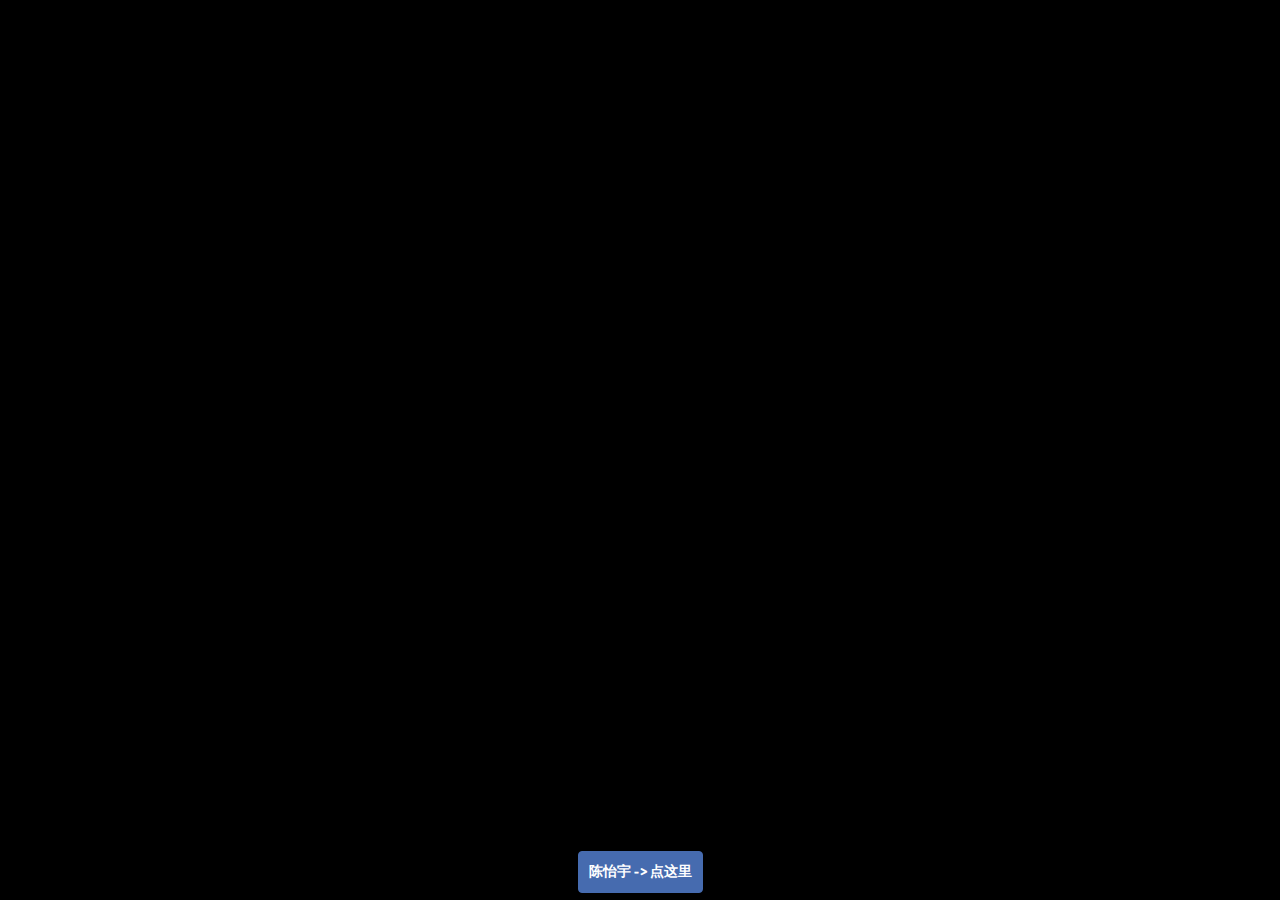
<file: src/index.html>
<!DOCTYPE html>
<!--[if lt IE 7]> <html class="ie lt-ie9 lt-ie8 lt-ie7"> <![endif]-->
<!--[if IE 7]>    <html class="ie lt-ie9 lt-ie8"> <![endif]-->
<!--[if IE 8]>    <html class="ie lt-ie9"> <![endif]-->
<!--[if gt IE 8]> <html> <![endif]-->
<!--[if !IE]><!--><html lang="en"><!-- <![endif]-->
<head>
	<title>陈怡宇🎂生日快乐</title>
	<meta charset="UTF-8" />
	<meta name="description" content="Happy Birthday Xola">
	<meta name="robots" content="index, follow" />
    <meta name="keywords" content="Birthday, Happy">
    <!-- Strat of Facebook Meta -->
    <meta property="og:type" content="E-Greeting" />
    <meta property="og:image" content="favicon.ico" />
    <meta property="og:description" content="Wish you a very Happy Birthday">
    <!-- End of Facebook Meta Tags -->
	<meta name="viewport" content="width=device-width, initial-scale=1.0, user-scalable=0, minimum-scale=1.0, maximum-scale=1.0">
	<meta name="apple-mobile-web-app-capable" content="yes">
	<meta name="apple-mobile-web-app-status-bar-style" content="black">
	<meta http-equiv="X-UA-Compatible" content="IE=9; IE=8; IE=7; IE=EDGE" />
	<link rel="stylesheet" href="bootstrap2.min.css">
	<link rel="stylesheet" type="text/css" href="stylesheet.css">
	<link rel="stylesheet" type="text/css" href="loading.css">
	<link rel="stylesheet" type="text/css" href="fonts.css">
	<link rel="stylesheet/less" href="cake.less">
	<script src="less.min.js"></script>
</head>

<body>
	<div class="loading"></div>
	<audio class="song" controls loop>
        <source src="hbd.mp3"></source>
	   Your browser isn't invited for super fun audio time.
    </audio>
    <div class="balloons text-center" id="b1">
    	<h2 style="color:#F2B300;">陈</h2>
    </div>
    <div class="balloons text-center" id="b2">
    	<h2 style="color:#0719D4;">怡</h2>
    </div>
	<div class="balloons text-center" id="b3">
    	<h2 style="color:#D14D39;">宇</h2>
    </div>
	<div class="balloons text-center" id="b4">
    	<h2 style="color:#8FAD00;">生</h2>
    </div>
	<div class="balloons text-center" id="b5">
    	<h2 style="color:#8377E4;">日</h2>
    </div>
    <div class="balloons text-center" id="b6">
    	<h2 style="color:#99C96A;">快</h2>
    </div>
    <div class="balloons text-center" id="b7">
    	<h2 style="color:#20CFB4;">乐</h2>
    </div>

    <img src="Balloon-Border.png" width="100%" class="balloon-border">
 

	<div class="container">
		
		<div class="row">
			<div class="col-md-2 col-xs-2 bulb-holder">
				<div class="bulb" id="bulb_yellow"></div>
			</div>
			<div class="col-md-2 col-xs-2 bulb-holder">
				<div class="bulb" id="bulb_red"></div>
			</div>
			<div class="col-md-2 col-xs-2 bulb-holder">
				<div class="bulb" id="bulb_blue"></div>
			</div>
			<div class="col-md-2 col-xs-2 bulb-holder">
				<div class="bulb" id="bulb_green"></div>
			</div>
			<div class="col-md-2 col-xs-2 bulb-holder">
				<div class="bulb" id="bulb_pink"></div>
			</div>
			<div class="col-md-2 col-xs-2 bulb-holder">
				<div class="bulb" id="bulb_orange"></div>
			</div>
		</div>
		<div class="row">
			<div class="col-md-12 text-center">
				<img src="banner.png" class="bannar">
			</div>
		</div>
		<div class="row cake-cover">
			<div class="col-md-12 texr-center">
				<div class="cake">
				  <div class="velas">
				    <div class="fuego"></div>
				    <div class="fuego"></div>
				    <div class="fuego"></div>
				    <div class="fuego"></div>
				    <div class="fuego"></div>
				  </div>
				  <div class="cobertura"></div>
				  <div class="bizcocho"></div>
				</div>
			</div>
		</div>
		<div class="row message">
			<div class="col-md-12">
				<p>陈怡宇</p>
				<p>我终于把这个网页做好了</p>
				<p>你今天生日</p>
				<p>而且还是元宵节</p>
				<p>我要祝你“双节快乐”</p>
				<p>送给你最美的气球</p>
				<p>最漂亮的蛋糕</p>
				<p>还有</p>
				<p>刘德威的鸡翅 一定会来的</p>
				<p>你要开开心心</p>
				<p>快高长大</p>
				<p>冲击年级前一百</p>
				<p>哈哈哈😂哈哈哈哈</p>
			</div>
		</div>
		<div class="navbar navbar-fixed-bottom">
			<div class="row">
				<div class="col-md-6 text-center col-md-offset-3">
					<button class="btn btn-primary" id="turn_on">陈怡宇 -> 点这里</button>
					<button class="btn btn-primary" id="play">播放音乐</button>
					<button class="btn btn-primary" id="bannar_coming">把它弄漂亮点</button>
					<button class="btn btn-primary" id="balloons_flying">放气球吧</button>
					<button class="btn btn-primary" id="cake_fadein">送你个蛋糕</button>
					<button class="btn btn-primary" id="light_candle"> 还要点蜡烛</button>
					<button class="btn btn-primary" id="wish_message">今日你最大 陈怡宇</button>
					<button class="btn btn-primary" id="story">祝你生日快乐！！！</button>
					<!-- <button class="btn btn-primary" id="cake_cut">Lrt's Cut the Cake</button> -->
				</div>
			</div>
			<!-- <div class="col-md-2">
			</div>
			<div class="col-md-2">
			</div>
			<div class="col-md-2">
			</div>
			<div class="col-md-2">
			</div>
			<div class="col-md-2">
			</div> -->
		</div>


	</div>
</body>

<script src="jquery.min.js"></script>
<script src="bootstrap.min.js"></script>
<script src="effect.js"></script>

</html>
</file>
<file: src/stylesheet.css>
body {
	/*background-color: #FFDAB9;	*/
	background-color: #000;
	-webkit-transition:background-color linear 5s;
	-moz-transition:background-color linear 5s;
	-o-transition:background-color linear 5s;
	-ms-transition:background-color linear 5s;
	transition:background-color linear 5s;
	overflow-x:hidden;
}
.container {
	display: none;
}
.peach {
	background-color: #FFDAB9;
	
}
.peach-after {
	-webkit-animation:peach_alive linear 8s infinite;
	-moz-animation:peach_alive linear 8s infinite;
	-o-animation:peach_alive linear 8s infinite;
	-ms-animation:peach_alive linear 8s infinite;
	animation:peach_alive linear 8s infinite;
}

@-webkit-keyframes peach_alive {
	0%{
		background-color: #FFDAB9;
	}
	25%{
		background-color: #FFE4B5;
	}
	50%{
		background-color: #FFDAB9;
	}
	75%{
		background-color: #FFEFD5;
	}
	100%{
		background-color: #FFDAB9;
	}
}
@-moz-keyframes peach_alive {
	0%{
		background-color: #FFDAB9;
	}
	25%{
		background-color: #FFE4B5;
	}
	50%{
		background-color: #FFDAB9;
	}
	75%{
		background-color: #FFEFD5;
	}
	100%{
		background-color: #FFDAB9;
	}
}

@-o-keyframes peach_alive {
	0%{
		background-color: #FFDAB9;
	}
	25%{
		background-color: #FFE4B5;
	}
	50%{
		background-color: #FFDAB9;
	}
	75%{
		background-color: #FFEFD5;
	}
	100%{
		background-color: #FFDAB9;
	}
}

@-ms-keyframes peach_alive {
	0%{
		background-color: #FFDAB9;
	}
	25%{
		background-color: #FFE4B5;
	}
	50%{
		background-color: #FFDAB9;
	}
	75%{
		background-color: #FFEFD5;
	}
	100%{
		background-color: #FFDAB9;
	}
}

@keyframes peach_alive {
	0%{
		background-color: #FFDAB9;
	}
	25%{
		background-color: #FFE4B5;
	}
	50%{
		background-color: #FFDAB9;
	}
	75%{
		background-color: #FFEFD5;
	}
	100%{
		background-color: #FFDAB9;
	}
}


.bulb {
	width: 50px;
	height: 50px;
	margin: auto;
	background-repeat: no-repeat no-repeat;
	background-position:center 0px;
	background-size: 50px 50px;
}

.bulb-holder {
	height: 70px;
}

.bulb-glow-yellow {
	background-image: url('bulb_yellow.png');
	-webkit-animation: bulb_glow_yellow linear 5s;
	-moz-animation: bulb_glow_yellow linear 5s;
	-o-animation: bulb_glow_yellow linear 5s;
	-ms-animation: bulb_glow_yellow linear 5s;
	animation: bulb_glow_yellow linear 5s;
}

@-webkit-keyframes bulb_glow_yellow {
	0%{
		background-image: url('bulb.png');
		opacity: 0;
	}
	50%{
		opacity: 1;
	}
	100%{
		background-image: url('bulb_yellow.png');
		opacity: 1;
	}
}
@-moz-keyframes bulb_glow_yellow {
	0%{
		background-image: url('bulb.png');
		opacity: 0;
	}
	50%{
		opacity: 1;
	}
	100%{
		background-image: url('bulb_yellow.png');
		opacity: 1;
	}
}
@-o-keyframes bulb_glow_yellow {
	0%{
		background-image: url('bulb.png');
		opacity: 0;
	}
	50%{
		opacity: 1;
	}
	100%{
		background-image: url('bulb_yellow.png');
		opacity: 1;
	}
}
@-ms-keyframes bulb_glow_yellow {
	0%{
		background-image: url('bulb.png');
		opacity: 0;
	}
	50%{
		opacity: 1;
	}
	100%{
		background-image: url('bulb_yellow.png');
		opacity: 1;
	}
}
@keyframes bulb_glow_yellow {
	0%{
		background-image: url('bulb.png');
		opacity: 0;
	}
	50%{
		opacity: 1;
	}
	100%{
		background-image: url('bulb_yellow.png');
		opacity: 1;
	}
}

.bulb-glow-red {
	background-image: url('bulb_red.png');
	-webkit-animation: bulb_glow_red linear 5s;
	-moz-animation: bulb_glow_red linear 5s;
	-o-animation: bulb_glow_red linear 5s;
	-ms-animation: bulb_glow_red linear 5s;
	animation: bulb_glow_red linear 5s;
}

@-webkit-keyframes bulb_glow_red {
	0%{
		background-image: url('bulb.png');
		opacity: 0;
	}
	50%{
		opacity: 1;
	}
	100%{
		background-image: url('bulb_red.png');
		opacity: 1;
	}
}
@-moz-keyframes bulb_glow_red {
	0%{
		background-image: url('bulb.png');
		opacity: 0;
	}
	50%{
		opacity: 1;
	}
	100%{
		background-image: url('bulb_red.png');
		opacity: 1;
	}
}
@-o-keyframes bulb_glow_red {
	0%{
		background-image: url('bulb.png');
		opacity: 0;
	}
	50%{
		opacity: 1;
	}
	100%{
		background-image: url('bulb_red.png');
		opacity: 1;
	}
}
@-ms-keyframes bulb_glow_red {
	0%{
		background-image: url('bulb.png');
		opacity: 0;
	}
	50%{
		opacity: 1;
	}
	100%{
		background-image: url('bulb_red.png');
		opacity: 1;
	}
}
@keyframes bulb_glow_red {
	0%{
		background-image: url('bulb.png');
		opacity: 0;
	}
	50%{
		opacity: 1;
	}
	100%{
		background-image: url('bulb_red.png');
		opacity: 1;
	}
}
.bulb-glow-blue {
	background-image: url('bulb_blue.png');
	-webkit-animation: bulb_glow_blue linear 5s;
	-moz-animation: bulb_glow_blue linear 5s;
	-o-animation: bulb_glow_blue linear 5s;
	-ms-animation: bulb_glow_blue linear 5s;
	animation: bulb_glow_blue linear 5s;
}

@-webkit-keyframes bulb_glow_blue {
	0%{
		background-image: url('bulb.png');
		opacity: 0;
	}
	50%{
		opacity: 1;
	}
	100%{
		background-image: url('bulb_blue.png');
		opacity: 1;
	}
}
@-moz-keyframes bulb_glow_blue {
	0%{
		background-image: url('bulb.png');
		opacity: 0;
	}
	50%{
		opacity: 1;
	}
	100%{
		background-image: url('bulb_blue.png');
		opacity: 1;
	}
}
@-o-keyframes bulb_glow_blue {
	0%{
		background-image: url('bulb.png');
		opacity: 0;
	}
	50%{
		opacity: 1;
	}
	100%{
		background-image: url('bulb_blue.png');
		opacity: 1;
	}
}
@-ms-keyframes bulb_glow_blue {
	0%{
		background-image: url('bulb.png');
		opacity: 0;
	}
	50%{
		opacity: 1;
	}
	100%{
		background-image: url('bulb_blue.png');
		opacity: 1;
	}
}
@keyframes bulb_glow_blue {
	0%{
		background-image: url('bulb.png');
		opacity: 0;
	}
	50%{
		opacity: 1;
	}
	100%{
		background-image: url('bulb_blue.png');
		opacity: 1;
	}
}

.bulb-glow-green {
	background-image: url('bulb_green.png');
	-webkit-animation: bulb_glow_green linear 5s;
	-moz-animation: bulb_glow_green linear 5s;
	-o-animation: bulb_glow_green linear 5s;
	-ms-animation: bulb_glow_green linear 5s;
	animation: bulb_glow_green linear 5s;
}

@-webkit-keyframes bulb_glow_green {
	0%{
		background-image: url('bulb.png');
		opacity: 0;
	}
	50%{
		opacity: 1;
	}
	100%{
		background-image: url('bulb_green.png');
		opacity: 1;
	}
}
@-moz-keyframes bulb_glow_green {
	0%{
		background-image: url('bulb.png');
		opacity: 0;
	}
	50%{
		opacity: 1;
	}
	100%{
		background-image: url('bulb_green.png');
		opacity: 1;
	}
}
@-o-keyframes bulb_glow_green {
	0%{
		background-image: url('bulb.png');
		opacity: 0;
	}
	50%{
		opacity: 1;
	}
	100%{
		background-image: url('bulb_green.png');
		opacity: 1;
	}
}
@-ms-keyframes bulb_glow_green {
	0%{
		background-image: url('bulb.png');
		opacity: 0;
	}
	50%{
		opacity: 1;
	}
	100%{
		background-image: url('bulb_green.png');
		opacity: 1;
	}
}
@keyframes bulb_glow_green {
	0%{
		background-image: url('bulb.png');
		opacity: 0;
	}
	50%{
		opacity: 1;
	}
	100%{
		background-image: url('bulb_green.png');
		opacity: 1;
	}
}

.bulb-glow-pink {
	background-image: url('bulb_pink.png');
	-webkit-animation: bulb_glow_pink linear 5s;
	-moz-animation: bulb_glow_pink linear 5s;
	-o-animation: bulb_glow_pink linear 5s;
	-ms-animation: bulb_glow_pink linear 5s;
	animation: bulb_glow_pink linear 5s;
}

@-webkit-keyframes bulb_glow_pink {
	0%{
		background-image: url('bulb.png');
		opacity: 0;
	}
	50%{
		opacity: 1;
	}
	100%{
		background-image: url('bulb_pink.png');
		opacity: 1;
	}
}
@-moz-keyframes bulb_glow_pink {
	0%{
		background-image: url('bulb.png');
		opacity: 0;
	}
	50%{
		opacity: 1;
	}
	100%{
		background-image: url('bulb_pink.png');
		opacity: 1;
	}
}
@-o-keyframes bulb_glow_pink {
	0%{
		background-image: url('bulb.png');
		opacity: 0;
	}
	50%{
		opacity: 1;
	}
	100%{
		background-image: url('bulb_pink.png');
		opacity: 1;
	}
}
@-ms-keyframes bulb_glow_pink {
	0%{
		background-image: url('bulb.png');
		opacity: 0;
	}
	50%{
		opacity: 1;
	}
	100%{
		background-image: url('bulb_pink.png');
		opacity: 1;
	}
}
@keyframes bulb_glow_pink {
	0%{
		background-image: url('bulb.png');
		opacity: 0;
	}
	50%{
		opacity: 1;
	}
	100%{
		background-image: url('bulb_pink.png');
		opacity: 1;
	}
}

.bulb-glow-orange {
	background-image: url('bulb_orange.png');
	-webkit-animation: bulb_glow_orange linear 5s;
	-moz-animation: bulb_glow_orange linear 5s;
	-o-animation: bulb_glow_orange linear 5s;
	-ms-animation: bulb_glow_orange linear 5s;
	animation: bulb_glow_orange linear 5s;
}

@-webkit-keyframes bulb_glow_orange {
	0%{
		background-image: url('bulb.png');
		opacity: 0;
	}
	50%{
		opacity: 1;
	}
	100%{
		background-image: url('bulb_orange.png');
		opacity: 1;
	}
}
@-moz-keyframes bulb_glow_orange {
	0%{
		background-image: url('bulb.png');
		opacity: 0;
	}
	50%{
		opacity: 1;
	}
	100%{
		background-image: url('bulb_orange.png');
		opacity: 1;
	}
}
@-o-keyframes bulb_glow_orange {
	0%{
		background-image: url('bulb.png');
		opacity: 0;
	}
	50%{
		opacity: 1;
	}
	100%{
		background-image: url('bulb_orange.png');
		opacity: 1;
	}
}
@-ms-keyframes bulb_glow_orange {
	0%{
		background-image: url('bulb.png');
		opacity: 0;
	}
	50%{
		opacity: 1;
	}
	100%{
		background-image: url('bulb_orange.png');
		opacity: 1;
	}
}
@keyframes bulb_glow_orange {
	0%{
		background-image: url('bulb.png');
		opacity: 0;
	}
	50%{
		opacity: 1;
	}
	100%{
		background-image: url('bulb_orange.png');
		opacity: 1;
	}
}


/*after music*/
.bulb-glow-yellow-after {
	background-image: url('bulb_yellow.png');
	-webkit-animation: bulb_glow_yellow_after linear 1s infinite;
	-moz-animation: bulb_glow_yellow_after linear 1s infinite;
	-o-animation: bulb_glow_yellow_after linear 1s infinite;
	-ms-animation: bulb_glow_yellow_after linear 1s infinite;
	animation: bulb_glow_yellow_after linear 1s infinite;
}

@-webkit-keyframes bulb_glow_yellow_after {
	0%{
		background-image: url('bulb.png');
	}
	50%{
		background-image: url('bulb_yellow.png');
	}
	100%{
		background-image: url('bulb.png');
	}
}
@-moz-keyframes bulb_glow_yellow_after {
	0%{
		background-image: url('bulb.png');
	}
	50%{
		background-image: url('bulb_yellow.png');
	}
	100%{
		background-image: url('bulb.png');
	}
}
@-o-keyframes bulb_glow_yellow_after {
	0%{
		background-image: url('bulb.png');
	}
	50%{
		background-image: url('bulb_yellow.png');
	}
	100%{
		background-image: url('bulb.png');
	}
}
@-ms-keyframes bulb_glow_yellow_after {
	0%{
		background-image: url('bulb.png');
	}
	50%{
		background-image: url('bulb_yellow.png');
	}
	100%{
		background-image: url('bulb.png');
	}
}
@keyframes bulb_glow_yellow_after {
	0%{
		background-image: url('bulb.png');
	}
	50%{
		background-image: url('bulb_yellow.png');
	}
	100%{
		background-image: url('bulb.png');
	}
}

.bulb-glow-red-after {
	background-image: url('bulb_red.png');
	-webkit-animation: bulb_glow_red_after linear 1.2s infinite;
	-moz-animation: bulb_glow_red_after linear 1.2s infinite;
	-o-animation: bulb_glow_red_after linear 1.2s infinite;
	-ms-animation: bulb_glow_red_after linear 1.2s infinite;
	animation: bulb_glow_red_after linear 1.2s infinite;
}

@-webkit-keyframes bulb_glow_red_after {
	0%{
		background-image: url('bulb.png');
	}
	50%{
		background-image: url('bulb_red.png');
	}
	100%{
		background-image: url('bulb.png');
	}
}
@-moz-keyframes bulb_glow_red_after {
	0%{
		background-image: url('bulb.png');
	}
	50%{
		background-image: url('bulb_red.png');
	}
	100%{
		background-image: url('bulb.png');
	}
}
@-o-keyframes bulb_glow_red_after {
	0%{
		background-image: url('bulb.png');
	}
	50%{
		background-image: url('bulb_red.png');
	}
	100%{
		background-image: url('bulb.png');
	}
}
@-ms-keyframes bulb_glow_red_after {
	0%{
		background-image: url('bulb.png');
	}
	50%{
		background-image: url('bulb_red.png');
	}
	100%{
		background-image: url('bulb.png');
	}
}
@keyframes bulb_glow_red_after {
	0%{
		background-image: url('bulb.png');
	}
	50%{
		background-image: url('bulb_red.png');
	}
	100%{
		background-image: url('bulb.png');
	}
}

.bulb-glow-blue-after {
	background-image: url('bulb_blue.png');
	-webkit-animation: bulb_glow_blue_after linear 1.4s infinite;
	-moz-animation: bulb_glow_blue_after linear 1.4s infinite;
	-o-animation: bulb_glow_blue_after linear 1.4s infinite;
	-ms-animation: bulb_glow_blue_after linear 1.4s infinite;
	animation: bulb_glow_blue_after linear 1.4s infinite;
}

@-webkit-keyframes bulb_glow_blue_after {
	0%{
		background-image: url('bulb.png');
	}
	50%{
		background-image: url('bulb_blue.png');
	}
	100%{
		background-image: url('bulb.png');
	}
}
@-moz-keyframes bulb_glow_blue_after {
	0%{
		background-image: url('bulb.png');
	}
	50%{
		background-image: url('bulb_blue.png');
	}
	100%{
		background-image: url('bulb.png');
	}
}
@-o-keyframes bulb_glow_blue_after {
	0%{
		background-image: url('bulb.png');
	}
	50%{
		background-image: url('bulb_blue.png');
	}
	100%{
		background-image: url('bulb.png');
	}
}
@-ms-keyframes bulb_glow_blue_after {
	0%{
		background-image: url('bulb.png');
	}
	50%{
		background-image: url('bulb_blue.png');
	}
	100%{
		background-image: url('bulb.png');
	}
}
@keyframes bulb_glow_blue_after {
	0%{
		background-image: url('bulb.png');
	}
	50%{
		background-image: url('bulb_blue.png');
	}
	100%{
		background-image: url('bulb.png');
	}
}
.bulb-glow-green-after {
	background-image: url('bulb_green.png');
	-webkit-animation: bulb_glow_green_after linear 1.8s infinite;
	-moz-animation: bulb_glow_green_after linear 1.8s infinite;
	-o-animation: bulb_glow_green_after linear 1.8s infinite;
	-ms-animation: bulb_glow_green_after linear 1.8s infinite;
	animation: bulb_glow_green_after linear 1.8s infinite;
}

@-webkit-keyframes bulb_glow_green_after {
	0%{
		background-image: url('bulb.png');
	}
	50%{
		background-image: url('bulb_green.png');
	}
	100%{
		background-image: url('bulb.png');
	}
}

@-moz-keyframes bulb_glow_green_after {
	0%{
		background-image: url('bulb.png');
	}
	50%{
		background-image: url('bulb_green.png');
	}
	100%{
		background-image: url('bulb.png');
	}
}
@-o-keyframes bulb_glow_green_after {
	0%{
		background-image: url('bulb.png');
	}
	50%{
		background-image: url('bulb_green.png');
	}
	100%{
		background-image: url('bulb.png');
	}
}
@-ms-keyframes bulb_glow_green_after {
	0%{
		background-image: url('bulb.png');
	}
	50%{
		background-image: url('bulb_green.png');
	}
	100%{
		background-image: url('bulb.png');
	}
}
@keyframes bulb_glow_green_after {
	0%{
		background-image: url('bulb.png');
	}
	50%{
		background-image: url('bulb_green.png');
	}
	100%{
		background-image: url('bulb.png');
	}
}
.bulb-glow-pink-after {
	background-image: url('bulb_pink.png');
	-webkit-animation: bulb_glow_pink_after linear 2s infinite;
	-moz-animation: bulb_glow_pink_after linear 2s infinite;
	-o-animation: bulb_glow_pink_after linear 2s infinite;
	-ms-animation: bulb_glow_pink_after linear 2s infinite;
	animation: bulb_glow_pink_after linear 2s infinite;
}

@-webkit-keyframes bulb_glow_pink_after {
	0%{
		background-image: url('bulb.png');
	}
	50%{
		background-image: url('bulb_pink.png');
	}
	100%{
		background-image: url('bulb.png');
	}
}
@-moz-keyframes bulb_glow_pink_after {
	0%{
		background-image: url('bulb.png');
	}
	50%{
		background-image: url('bulb_pink.png');
	}
	100%{
		background-image: url('bulb.png');
	}
}
@-o-keyframes bulb_glow_pink_after {
	0%{
		background-image: url('bulb.png');
	}
	50%{
		background-image: url('bulb_pink.png');
	}
	100%{
		background-image: url('bulb.png');
	}
}
@-ms-keyframes bulb_glow_pink_after {
	0%{
		background-image: url('bulb.png');
	}
	50%{
		background-image: url('bulb_pink.png');
	}
	100%{
		background-image: url('bulb.png');
	}
}
@keyframes bulb_glow_pink_after {
	0%{
		background-image: url('bulb.png');
	}
	50%{
		background-image: url('bulb_pink.png');
	}
	100%{
		background-image: url('bulb.png');
	}
}
.bulb-glow-orange-after {
	background-image: url('bulb_orange.png');
	-webkit-animation: bulb_glow_orange_after linear 2.2s infinite;
	-moz-animation: bulb_glow_orange_after linear 2.2s infinite;
	-o-animation: bulb_glow_orange_after linear 2.2s infinite;
	-ms-animation: bulb_glow_orange_after linear 2.2s infinite;
	animation: bulb_glow_orange_after linear 2.2s infinite;
}

@-webkit-keyframes bulb_glow_orange_after {
	0%{
		background-image: url('bulb.png');
	}
	50%{
		background-image: url('bulb_orange.png');
	}
	100%{
		background-image: url('bulb.png');
	}
}
@-moz-keyframes bulb_glow_orange_after {
	0%{
		background-image: url('bulb.png');
	}
	50%{
		background-image: url('bulb_orange.png');
	}
	100%{
		background-image: url('bulb.png');
	}
}
@-o-keyframes bulb_glow_orange_after {
	0%{
		background-image: url('bulb.png');
	}
	50%{
		background-image: url('bulb_orange.png');
	}
	100%{
		background-image: url('bulb.png');
	}
}
@-ms-keyframes bulb_glow_orange_after {
	0%{
		background-image: url('bulb.png');
	}
	50%{
		background-image: url('bulb_orange.png');
	}
	100%{
		background-image: url('bulb.png');
	}
}
@keyframes bulb_glow_orange_after {
	0%{
		background-image: url('bulb.png');
	}
	50%{
		background-image: url('bulb_orange.png');
	}
	100%{
		background-image: url('bulb.png');
	}
}
audio {
	display: none;
}

.bannar {
	max-width: 100%;
	-webkit-transform:translate(0px,-500px);
	-moz-transform:translate(0px,-500px);
	-o-transform:translate(0px,-500px);
	-ms-transform:translate(0px,-500px);
	transform:translate(0px,-500px);

}
.bannar-come {
	-webkit-animation: bannar_come linear 6s;
	-webkit-transform:translate(0px,0px);
	-moz-animation: bannar_come linear 6s;
	-moz-transform:translate(0px,0px);
	-o-animation: bannar_come linear 6s;
	-o-transform:translate(0px,0px);
	-ms-animation: bannar_come linear 6s;
	-ms-transform:translate(0px,0px);
	animation: bannar_come linear 6s;
	transform:translate(0px,0px);
}
@-webkit-keyframes bannar_come {
	0%{
		-webkit-transform:translate(0px,-1000px);
	}
	33%{
		-webkit-transform:translate(0px,0px);
		-webkit-transform:rotate(10deg);
		/*-webkit-transform:scale(1.5);*/
	}
	66% {
		-webkit-transform:translate(0px,100px);
		-webkit-transform:rotate(-10deg);
	}
	100% {
		-webkit-transform:translate(0px,0px);
	}
}
@-moz-keyframes bannar_come {
	0%{
		-moz-transform:translate(0px,-1000px);
	}
	33%{
		-moz-transform:translate(0px,0px);
		-moz-transform:rotate(10deg);
		/*-webkit-transform:scale(1.5);*/
	}
	66% {
		-moz-transform:translate(0px,100px);
		-moz-transform:rotate(-10deg);
	}
	100% {
		-moz-transform:translate(0px,0px);
	}
}
@-o-keyframes bannar_come {
	0%{
		-o-transform:translate(0px,-1000px);
	}
	33%{
		-o-transform:translate(0px,0px);
		-o-transform:rotate(10deg);
		/*-webkit-transform:scale(1.5);*/
	}
	66% {
		-o-transform:translate(0px,100px);
		-o-transform:rotate(-10deg);
	}
	100% {
		-o-transform:translate(0px,0px);
	}
}
@-ms-keyframes bannar_come {
	0%{
		-ms-transform:translate(0px,-1000px);
	}
	33%{
		-ms-transform:translate(0px,0px);
		-ms-transform:rotate(10deg);
		/*-webkit-transform:scale(1.5);*/
	}
	66% {
		-ms-transform:translate(0px,100px);
		-ms-transform:rotate(-10deg);
	}
	100% {
		-ms-transform:translate(0px,0px);
	}
}o
@keyframes bannar_come {
	0%{
		transform:translate(0px,-1000px);
	}
	33%{
		transform:translate(0px,0px);
		transform:rotate(10deg);
		/*-webkit-transform:scale(1.5);*/
	}
	66% {
		transform:translate(0px,100px);
		transform:rotate(-10deg);
	}
	100% {
		transform:translate(0px,0px);
	}
}

.balloons {
	position: fixed;
	bottom: -200px;
	opacity: 0.6;
	z-index: 99;
	width: 100px;
	height: 183px;
	background-repeat: no-repeat no-repeat;
	background-size: 100px 183px;
}
.balloons h2 {
	text-transform: uppercase;
	font-family: 'Signika', sans-serif;
	font-size: 50px;
	color: #BF4136;
	text-shadow: 5px 5px 5px #FFF;
	display: none;
}
#b1,#b11 {
	background-image: url('b1.png');
}
#b2,#b22 {
	background-image: url('b2.png');
}
#b3,#b33 {
	background-image: url('b3.png');
}
#b4,#b44{
	background-image: url('b4.png');
}
#b5,#b55{
	background-image: url('b5.png');
}
#b6,#b66{
	background-image: url('b6.png');
}
#b7,#b77{
	background-image: url('b7.png');
}
.balloons-rotate-behaviour-one {
	-webkit-animation: balloons_rotate_one linear 10s infinite;
	-webkit-transform: rotate(30deg);
	-moz-animation: balloons_rotate_one linear 10s infinite;
	-moz-transform: rotate(30deg);
	-o-animation: balloons_rotate_one linear 10s infinite;
	-o-transform: rotate(30deg);
	-ms-animation: balloons_rotate_one linear 10s infinite;
	-ms-transform: rotate(30deg);
	animation: balloons_rotate_one linear 10s infinite;
	transform: rotate(30deg);
}
@-webkit-keyframes balloons_rotate_one {
	0% {
		-webkit-transform: rotate(30deg);
	}
	50% {
		-webkit-transform: rotate(-30deg);
	}
	100% {
		-webkit-transform: rotate(30deg);
	}
}
@-moz-keyframes balloons_rotate_one {
	0% {
		-moz-transform: rotate(30deg);
	}
	50% {
		-moz-transform: rotate(-30deg);
	}
	100% {
		-moz-transform: rotate(30deg);
	}
}
@-o-keyframes balloons_rotate_one {
	0% {
		-o-transform: rotate(30deg);
	}
	50% {
		-o-transform: rotate(-30deg);
	}
	100% {
		-o-transform: rotate(30deg);
	}
}
@-ms-keyframes balloons_rotate_one {
	0% {
		-ms-transform: rotate(30deg);
	}
	50% {
		-ms-transform: rotate(-30deg);
	}
	100% {
		-ms-transform: rotate(30deg);
	}
}
@keyframes balloons_rotate_one {
	0% {
		transform: rotate(30deg);
	}
	50% {
		transform: rotate(-30deg);
	}
	100% {
		transform: rotate(30deg);
	}
}
.balloons-rotate-behaviour-two {
	-webkit-animation: balloons_rotate_two linear 10s infinite;
	-webkit-transform: rotate(-20deg);
	-moz-animation: balloons_rotate_two linear 10s infinite;
	-moz-transform: rotate(-20deg);
	-o-animation: balloons_rotate_two linear 10s infinite;
	-o-transform: rotate(-20deg);
	-ms-animation: balloons_rotate_two linear 10s infinite;
	-ms-transform: rotate(-20deg);
	animation: balloons_rotate_two linear 10s infinite;
	transform: rotate(-20deg);
}
@-webkit-keyframes balloons_rotate_two {
	0% {
		-webkit-transform: rotate(-20deg);
	}
	50% {
		-webkit-transform: rotate(20deg);
	}
	100% {
		-webkit-transform: rotate(-20deg);
	}
}
@-moz-keyframes balloons_rotate_two {
	0% {
		-moz-transform: rotate(-20deg);
	}
	50% {
		-moz-transform: rotate(20deg);
	}
	100% {
		-moz-transform: rotate(-20deg);
	}
}
@-o-keyframes balloons_rotate_two {
	0% {
		-o-transform: rotate(-20deg);
	}
	50% {
		-o-transform: rotate(20deg);
	}
	100% {
		-o-transform: rotate(-20deg);
	}
}
@-ms-keyframes balloons_rotate_two {
	0% {
		-ms-transform: rotate(-20deg);
	}
	50% {
		-ms-transform: rotate(20deg);
	}
	100% {
		-ms-transform: rotate(-20deg);
	}
}
@keyframes balloons_rotate_two {
	0% {
		transform: rotate(-20deg);
	}
	50% {
		transform: rotate(20deg);
	}
	100% {
		transform: rotate(-20deg);
	}
}

.balloon-border{
	position: fixed;
	top:100%;
	opacity: 0.5;
	z-index: 9999;
}
.control-panel {
	position: fixed;
	bottom: 0;
	padding:10px 0px 10px 0px;
}
#play, #bannar_coming, #balloons_flying,#cake_fadein,#light_candle,#wish_message,#story {
	display: none;
}

.cake-cover {
	margin-top: 50px;
}
.message {
	margin-top: 200px;
	display: none;
}
.message p {
	font-family: 'Signika', sans-serif;
	font-size: 30px;
	text-transform: uppercase;
	color: #C4515C;
	text-shadow: 2px 2px 2px #FFF;
	display: none;
	font-weight: bold;
}

.btn-primary {
        border-color: #466baf;
        padding: 10px;
        text-transform: uppercase;
        font-family: 'Signika', sans-serif;
        font-weight: 700;
        color: #fff;
        background-color: #466baf;
}
    .btn-primary:hover,
    .btn-primary:focus,
    .btn-primary:active,
    .btn-primary.active,
    .open .dropdown-toggle.btn-primary {
        border-color: #fff;
        color: #fff;
        background-color: #466baf;
    }



    /*controlling tablet width*/
    /*@media only screen and (max-width: 720px){
    	.container {
    		-webkit-transform: scale(0.9);
    	}
    }*/
</file>
<file: src/loading.css>
/* Absolute Center CSS Spinner */
.loading {
  position: fixed;
  z-index: 99999;
  height: 2em;
  width: 2em;
  overflow: show;
  margin: auto;
  top: 0;
  left: 0;
  bottom: 0;
  right: 0;
}

/* Transparent Overlay */
.loading:before {
  content: '';
  display: block;
  position: fixed;
  top: 0;
  left: 0;
  width: 100%;
  height: 100%;
  background-color: rgba(0,0,0,0.3);
}

/* :not(:required) hides these rules from IE9 and below */
.loading:not(:required) {
  /* hide "loading..." text */
  font: 0/0 a;
  color: transparent;
  text-shadow: none;
  background-color: transparent;
  border: 0;
}

.loading:not(:required):after {
  content: '';
  display: block;
  font-size: 10px;
  width: 1em;
  height: 1em;
  margin-top: -0.5em;
  -webkit-animation: spinner 1500ms infinite linear;
  -moz-animation: spinner 1500ms infinite linear;
  -ms-animation: spinner 1500ms infinite linear;
  -o-animation: spinner 1500ms infinite linear;
  animation: spinner 1500ms infinite linear;
  border-radius: 0.5em;
  -webkit-box-shadow: #FFF 1.5em 0 0 0, rgba(0, 0, 0, 0.75) 1.1em 1.1em 0 0, rgba(0, 0, 0, 0.75) 0 1.5em 0 0, #FFF -1.1em 1.1em 0 0, rgba(0, 0, 0, 0.5) -1.5em 0 0 0, rgba(0, 0, 0, 0.5) -1.1em -1.1em 0 0, rgba(0, 0, 0, 0.75) 0 -1.5em 0 0, rgba(0, 0, 0, 0.75) 1.1em -1.1em 0 0;
  box-shadow: #FFF 1.5em 0 0 0, rgba(0, 0, 0, 0.75) 1.1em 1.1em 0 0, rgba(0, 0, 0, 0.75) 0 1.5em 0 0, #FFF -1.1em 1.1em 0 0, rgba(0, 0, 0, 0.5) -1.5em 0 0 0, rgba(0, 0, 0, 0.5) -1.1em -1.1em 0 0, rgba(0, 0, 0, 0.75) 0 -1.5em 0 0, rgba(0, 0, 0, 0.75) 1.1em -1.1em 0 0;
}

/* Animation */

@-webkit-keyframes spinner {
  0% {
    -webkit-transform: rotate(0deg);
    -moz-transform: rotate(0deg);
    -ms-transform: rotate(0deg);
    -o-transform: rotate(0deg);
    transform: rotate(0deg);
  }
  100% {
    -webkit-transform: rotate(360deg);
    -moz-transform: rotate(360deg);
    -ms-transform: rotate(360deg);
    -o-transform: rotate(360deg);
    transform: rotate(360deg);
  }
}
@-moz-keyframes spinner {
  0% {
    -webkit-transform: rotate(0deg);
    -moz-transform: rotate(0deg);
    -ms-transform: rotate(0deg);
    -o-transform: rotate(0deg);
    transform: rotate(0deg);
  }
  100% {
    -webkit-transform: rotate(360deg);
    -moz-transform: rotate(360deg);
    -ms-transform: rotate(360deg);
    -o-transform: rotate(360deg);
    transform: rotate(360deg);
  }
}
@-o-keyframes spinner {
  0% {
    -webkit-transform: rotate(0deg);
    -moz-transform: rotate(0deg);
    -ms-transform: rotate(0deg);
    -o-transform: rotate(0deg);
    transform: rotate(0deg);
  }
  100% {
    -webkit-transform: rotate(360deg);
    -moz-transform: rotate(360deg);
    -ms-transform: rotate(360deg);
    -o-transform: rotate(360deg);
    transform: rotate(360deg);
  }
}
@keyframes spinner {
  0% {
    -webkit-transform: rotate(0deg);
    -moz-transform: rotate(0deg);
    -ms-transform: rotate(0deg);
    -o-transform: rotate(0deg);
    transform: rotate(0deg);
  }
  100% {
    -webkit-transform: rotate(360deg);
    -moz-transform: rotate(360deg);
    -ms-transform: rotate(360deg);
    -o-transform: rotate(360deg);
    transform: rotate(360deg);
  }
}
</file>
<file: src/fonts.css>
/* vietnamese */
@font-face {
  font-family: 'Signika';
  font-style: normal;
  font-weight: 400;
  src: url(vEFO2_JTCgwQ5ejvMV0O96D01E8J0tJXHKbOjMj-ebe0GlvFSA.woff) format('woff');
  unicode-range: U+0102-0103, U+0110-0111, U+0128-0129, U+0168-0169, U+01A0-01A1, U+01AF-01B0, U+1EA0-1EF9, U+20AB;
}
/* latin-ext */
@font-face {
  font-family: 'Signika';
  font-style: normal;
  font-weight: 400;
  src: url(vEFO2_JTCgwQ5ejvMV0O96D01E8J0tJXHKbPjMj-ebe0GlvFSA.woff) format('woff');
  unicode-range: U+0100-024F, U+0259, U+1E00-1EFF, U+2020, U+20A0-20AB, U+20AD-20CF, U+2113, U+2C60-2C7F, U+A720-A7FF;
}
/* latin */
@font-face {
  font-family: 'Signika';
  font-style: normal;
  font-weight: 400;
  src: url(vEFO2_JTCgwQ5ejvMV0O96D01E8J0tJXHKbBjMj-ebe0Gls.woff) format('woff');
  unicode-range: U+0000-00FF, U+0131, U+0152-0153, U+02BB-02BC, U+02C6, U+02DA, U+02DC, U+2000-206F, U+2074, U+20AC, U+2122, U+2191, U+2193, U+2212, U+2215, U+FEFF, U+FFFD;
}
</file>
